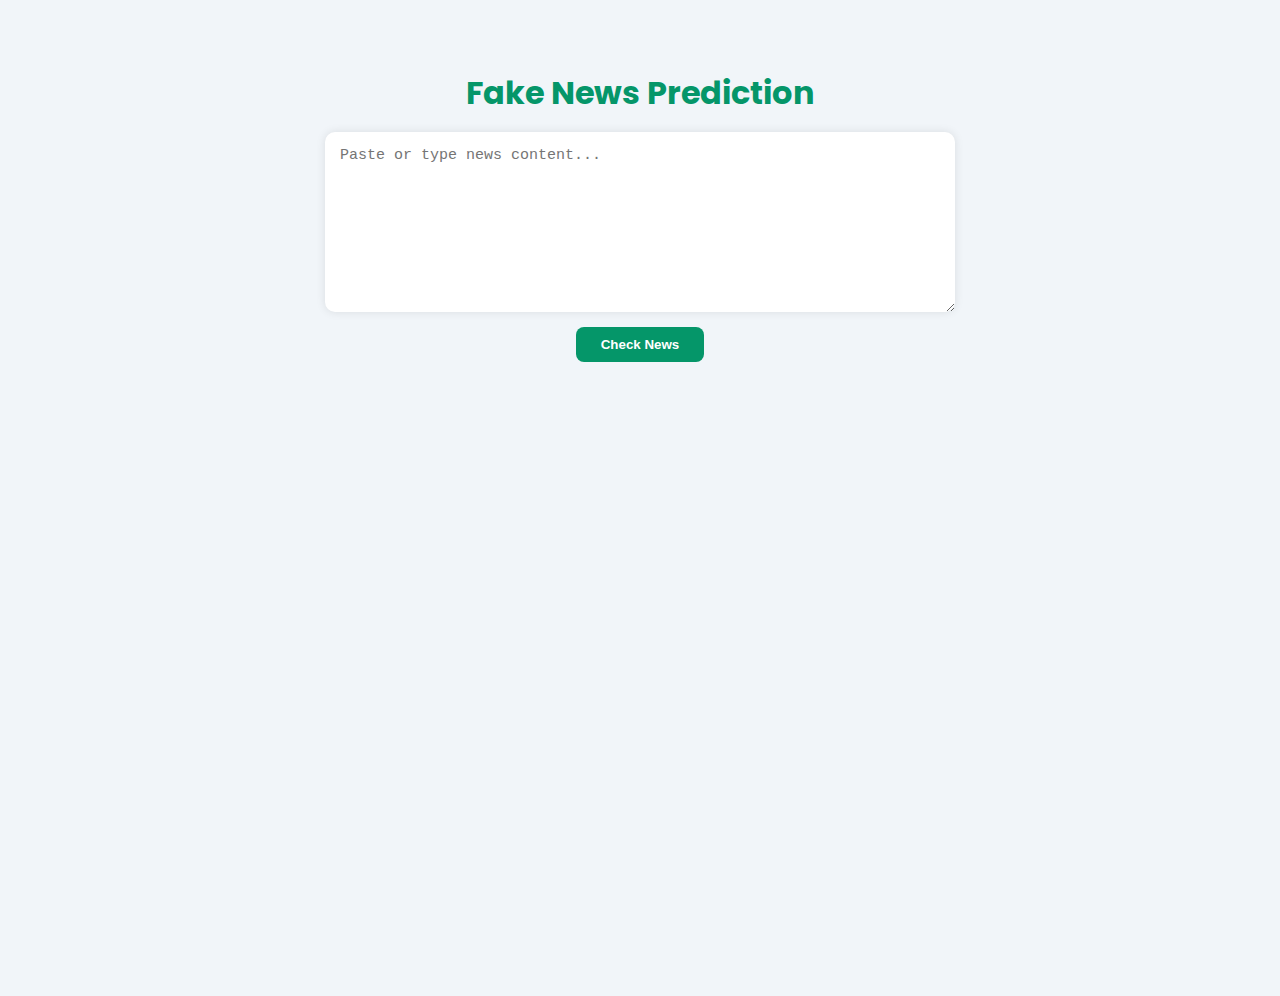
<file: templates/predict_page.html>
<!DOCTYPE html>
<html lang="en">
<head>
  <meta charset="UTF-8">
  <meta name="viewport" content="width=device-width, initial-scale=1.0">
  <title>News Prediction — Pratima Sahu</title>
  <link href="https://fonts.googleapis.com/css2?family=Poppins:wght@400;600&display=swap" rel="stylesheet">
  <style>
    body {
      font-family: 'Poppins', sans-serif;
      background: #f1f5f9;
      display: flex;
      flex-direction: column;
      align-items: center;
      min-height: 100vh;
      padding: 40px;
    }
    h1 { color: #059669; margin-bottom: 15px; }
    textarea {
      width: 100%;
      max-width: 600px;
      height: 150px;
      border-radius: 10px;
      border: none;
      outline: none;
      padding: 15px;
      font-size: 15px;
      background: white;
      box-shadow: 0 0 10px rgba(0,0,0,0.1);
    }
    button {
      margin-top: 15px;
      padding: 10px 25px;
      background: #059669;
      color: #fff;
      border: none;
      border-radius: 8px;
      font-weight: 600;
      cursor: pointer;
    }
    button:hover { background: #047857; }
    .result {
      margin-top: 20px;
      font-size: 18px;
      color: #111;
      background: white;
      padding: 10px 20px;
      border-radius: 10px;
      box-shadow: 0 0 10px rgba(0,0,0,0.1);
      display: none;
    }
  </style>
</head>
<body>
  <h1>Fake News Prediction</h1>
  <textarea id="newsText" placeholder="Paste or type news content..."></textarea>
  <button onclick="analyzeNews()">Check News</button>
  <div class="result" id="resultBox"></div>

  <script>
    async function analyzeNews() {
      const text = document.getElementById("newsText").value.trim();
      const box = document.getElementById("resultBox");
      if (!text) {
        alert("Please enter some text first!");
        return;
      }
      box.style.display = "block";
      box.textContent = "Analyzing... ⏳";

      try {
        const res = await fetch("/predict", {
          method: "POST",
          headers: { "Content-Type": "application/json" },
          body: JSON.stringify({ text })
        });
        const data = await res.json();
        box.style.color = data.label === "FAKE" ? "#b91c1c" : "#065f46";
        box.innerHTML = `<b>Prediction:</b> ${data.label}<br><b>Confidence:</b> ${data.confidence}%`;
      } catch {
        box.textContent = "Error: Unable to connect to server!";
      }
    }
  </script>
</body>
</html>
</file>
